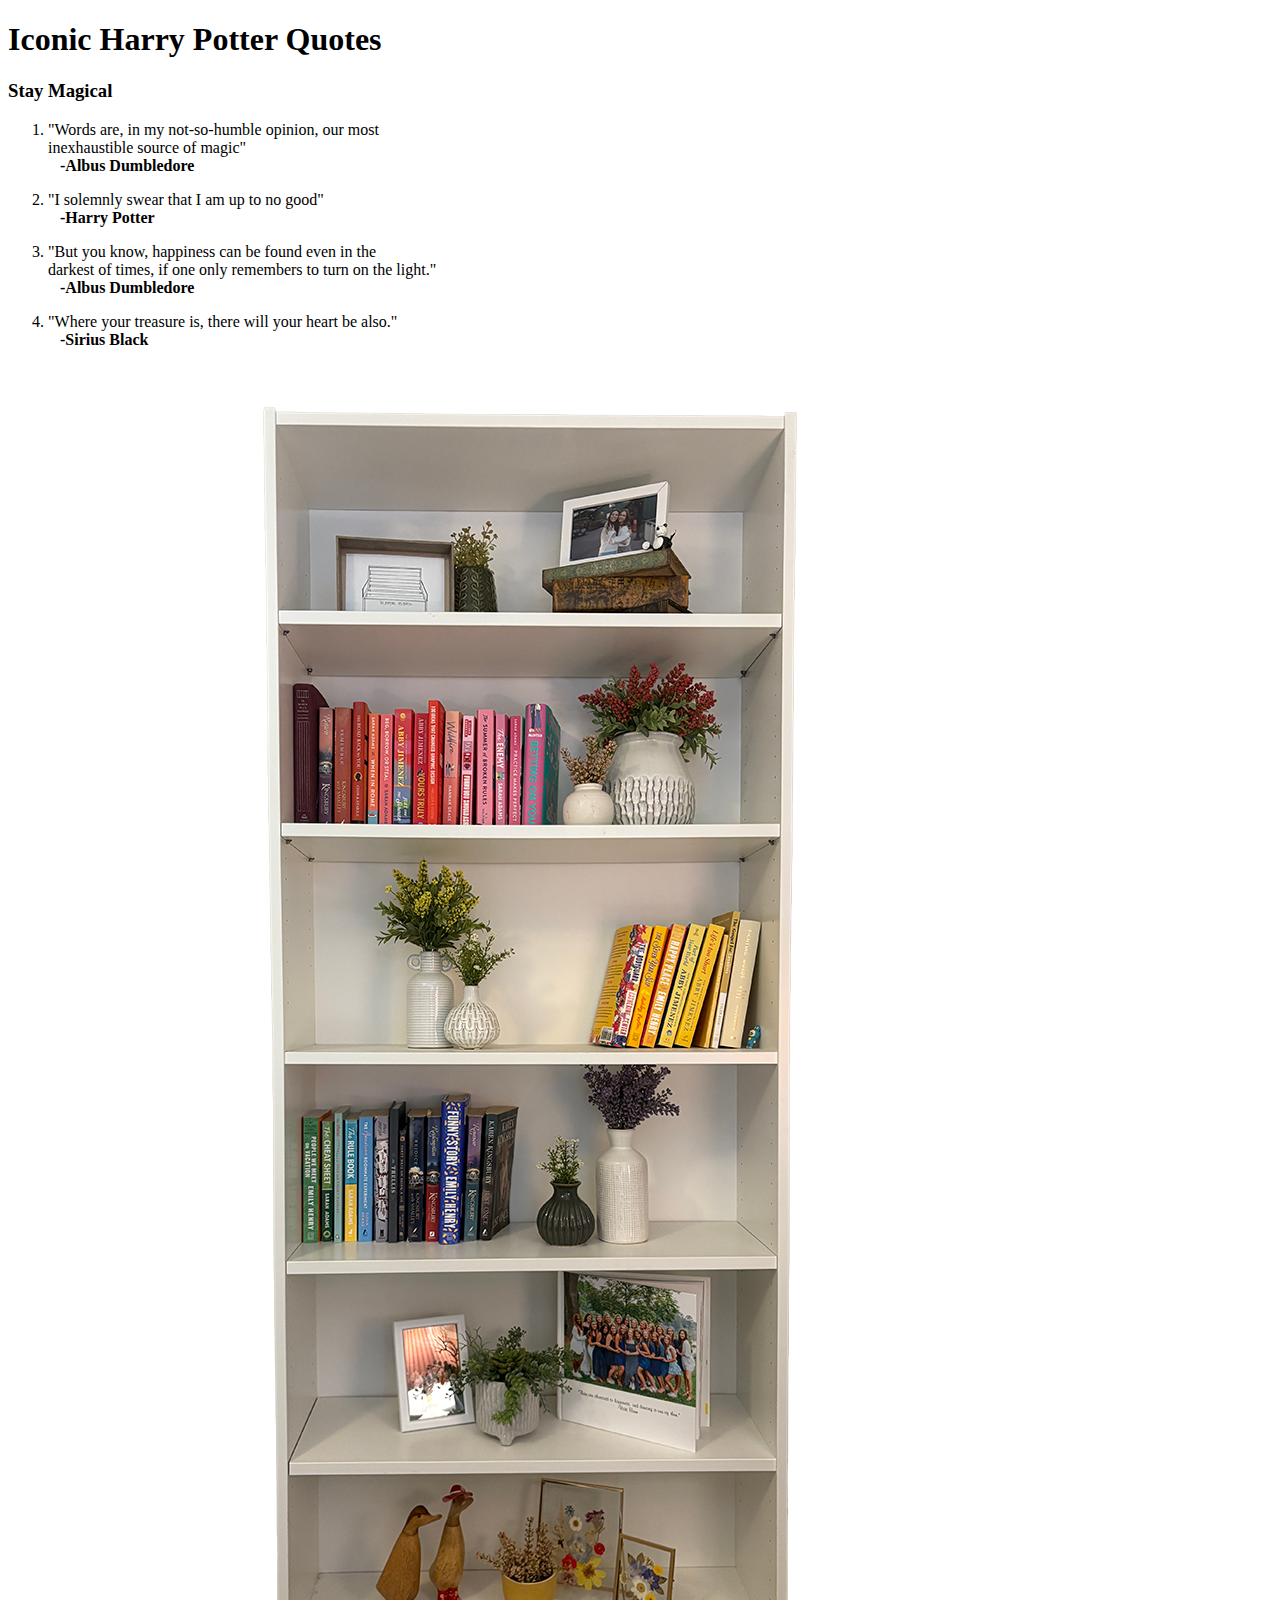
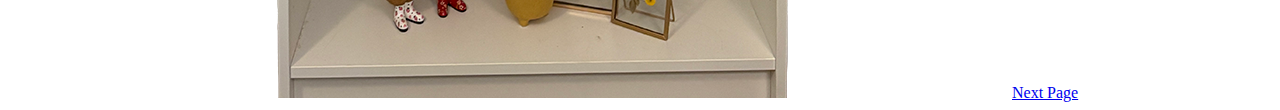
<file: index.html>
<!DOCTYPE html>
<html lang="en">
    <head>
        <title>Harry Potter Quotes</title>
    </head>

    <h1>Iconic Harry Potter Quotes</h1>
    <h3><div class="h3">Stay Magical</div></h3>
    <body>
        <p>
    <ol>
        <div class="bodytext">
            <li>"Words are, in my not-so-humble opinion, our most <br>inexhaustible source of magic"<br>
        &nbsp;&nbsp;&nbsp;<b>-Albus Dumbledore</b></p>
        <p><li>"I solemnly swear that I am up to no good"<br>
        &nbsp;&nbsp;&nbsp;<b>-Harry Potter</b></p>
        <p><li>"But you know, happiness can be found even in the <br>darkest of times, if one only remembers to turn on the light."<br>
        &nbsp;&nbsp;&nbsp;<b>-Albus Dumbledore</b></p>
        <p><li>"Where your treasure is, there will your heart be also."<br>
        &nbsp;&nbsp;&nbsp;<b>-Sirius Black</b></p>
        </div>
    </ol>

    <img src="assets/images/bookshelf.png" alt"="image of a bookshelf">
        
    </body>
    <a href="index2.html">Next Page</a>
</html>
</file>
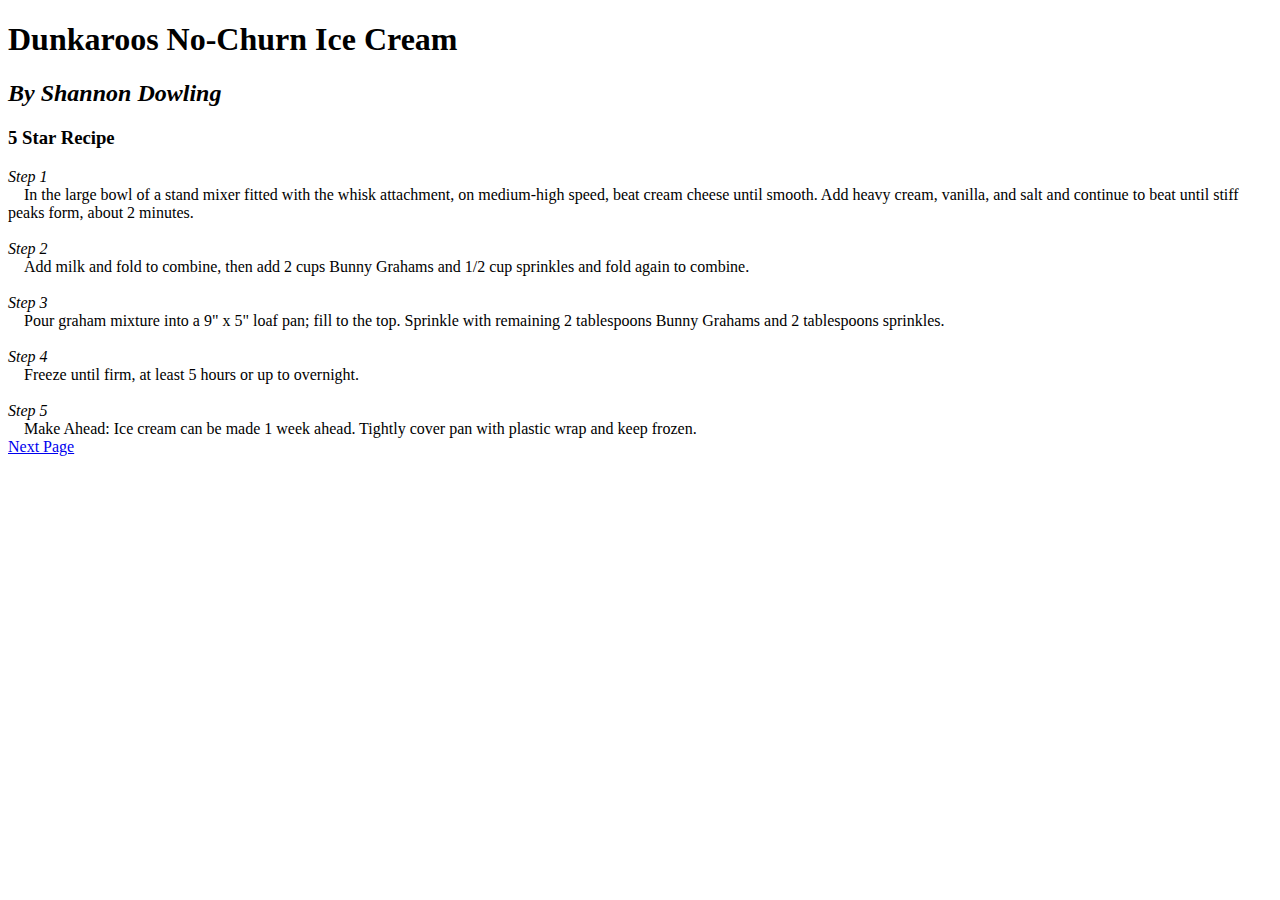
<file: index2.html>
<!DOCTYPE html>
<html lang="en">
    <head>

        <title>Dessert Recipes</title>
        <link rel="stylesheet" href="assets/css/styles2.css">
    </head>
    <h1>Dunkaroos No-Churn Ice Cream</h1>
    <h2><em>By Shannon Dowling</em></h2>
    <h3>5 Star Recipe</h3>
    <body>
        <p>
            <div class="bodytext">
            <em>Step 1</em> <br>&nbsp;&nbsp;&nbsp;&nbsp;In the large bowl of a stand mixer fitted with the whisk attachment, on medium-high speed, beat cream cheese until smooth. Add heavy cream, vanilla, and salt and continue to beat until stiff peaks form, about 2 minutes.
            
            <br><br><em>Step 2</em><br>&nbsp;&nbsp;&nbsp;&nbsp;Add milk and fold to combine, then add 2 cups Bunny Grahams and 1/2 cup sprinkles and fold again to combine.
            
            <br><br><em>Step 3</em><br>&nbsp;&nbsp;&nbsp;&nbsp;Pour graham mixture into a 9" x 5" loaf pan; fill to the top. Sprinkle with remaining 2 tablespoons Bunny Grahams and 2 tablespoons sprinkles.
            
            <br><br><em>Step 4</em><br> &nbsp;&nbsp;&nbsp;&nbsp;Freeze until firm, at least 5 hours or up to overnight. 
            
            <br><br><em>Step 5</em><br>&nbsp;&nbsp;&nbsp;&nbsp;Make Ahead: Ice cream can be made 1 week ahead. Tightly cover pan with plastic wrap and keep frozen.
            </div>
        </p>
    </body>
    <div class="pagelink"><a href="index4.html">Next Page</a> </div>
</html>
</file>
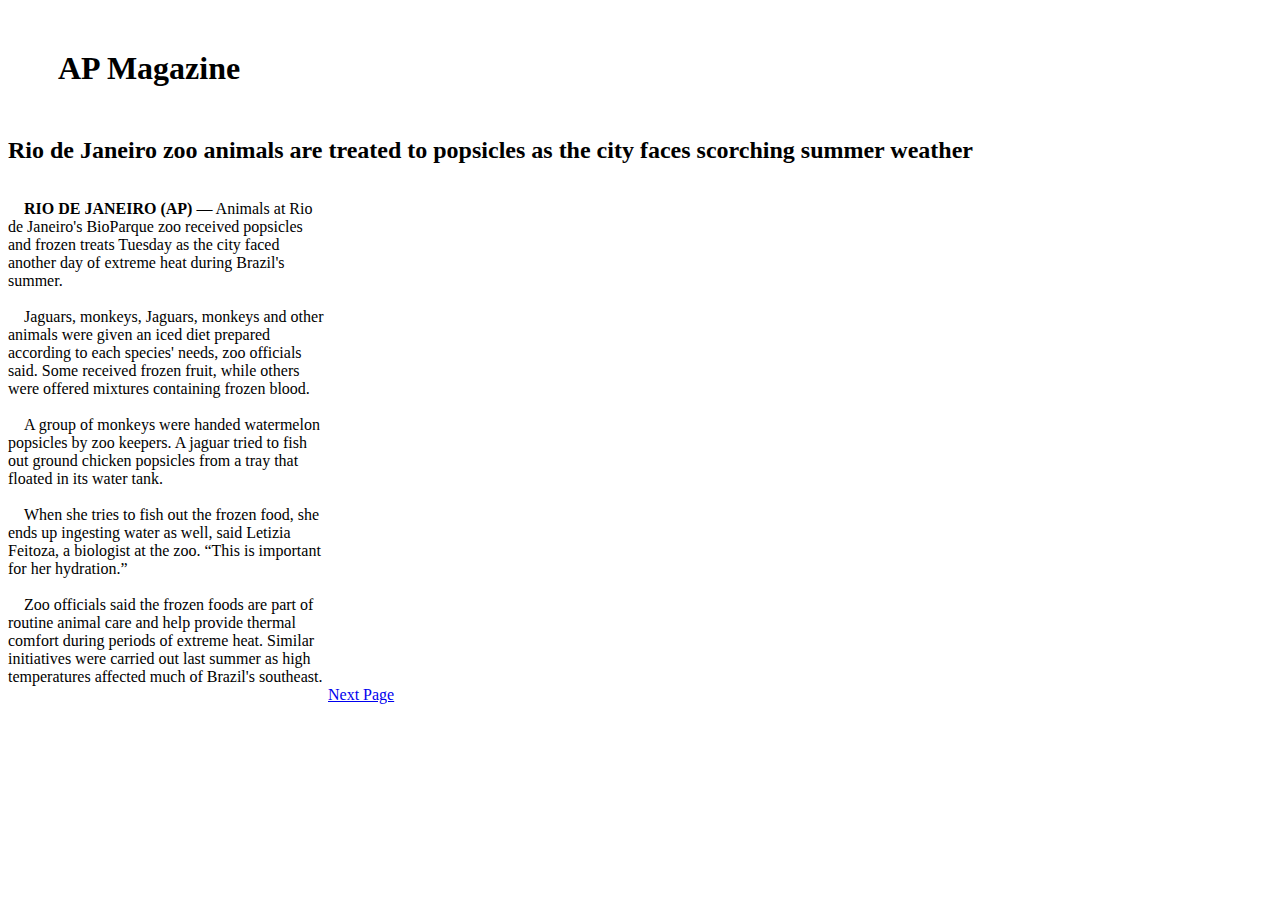
<file: index3.html>
<!DOCTYPE html>
<html lang="en">
    <head>
        <title>Zoo</title>
        <link rel="stylesheet" href="assets/css/styles3.css">
    </head>
    <h1><div class="header1"> AP Magazine </div></h1>
    <h2>Rio de Janeiro zoo animals are treated to popsicles as the city faces scorching summer weather</h2>
    <body>
        <div class="bodytext">
        <p>&nbsp;&nbsp;&nbsp;&nbsp;<b>RIO DE JANEIRO (AP)</b> — Animals at Rio de Janeiro's BioParque zoo received popsicles and frozen treats Tuesday as the city faced another day of extreme heat during Brazil's summer. <br><br>

            &nbsp;&nbsp;&nbsp;&nbsp;Jaguars, monkeys, Jaguars, monkeys and other animals were given an iced diet prepared according to each species' needs, zoo officials said. Some received frozen fruit, while others were offered mixtures containing frozen blood.<br><br>
            
            &nbsp;&nbsp;&nbsp;&nbsp;A group of monkeys were handed watermelon popsicles by zoo keepers. A jaguar tried to fish out ground chicken popsicles from a tray that floated in its water tank.<br><br>
            
            &nbsp;&nbsp;&nbsp;&nbsp;When she tries to fish out the frozen food, she ends up ingesting water as well, said Letizia Feitoza, a biologist at the zoo. “This is important for her hydration.”<br><br>
            
            &nbsp;&nbsp;&nbsp;&nbsp;Zoo officials said the frozen foods are part of routine animal care and help provide thermal comfort during periods of extreme heat. Similar initiatives were carried out last summer as high temperatures affected much of Brazil's southeast.<br> &nbsp;&nbsp;&nbsp;&nbsp;</p>
        </div>
    </body>
    <a href="index4.html">Next Page</a>
</html>
</file>
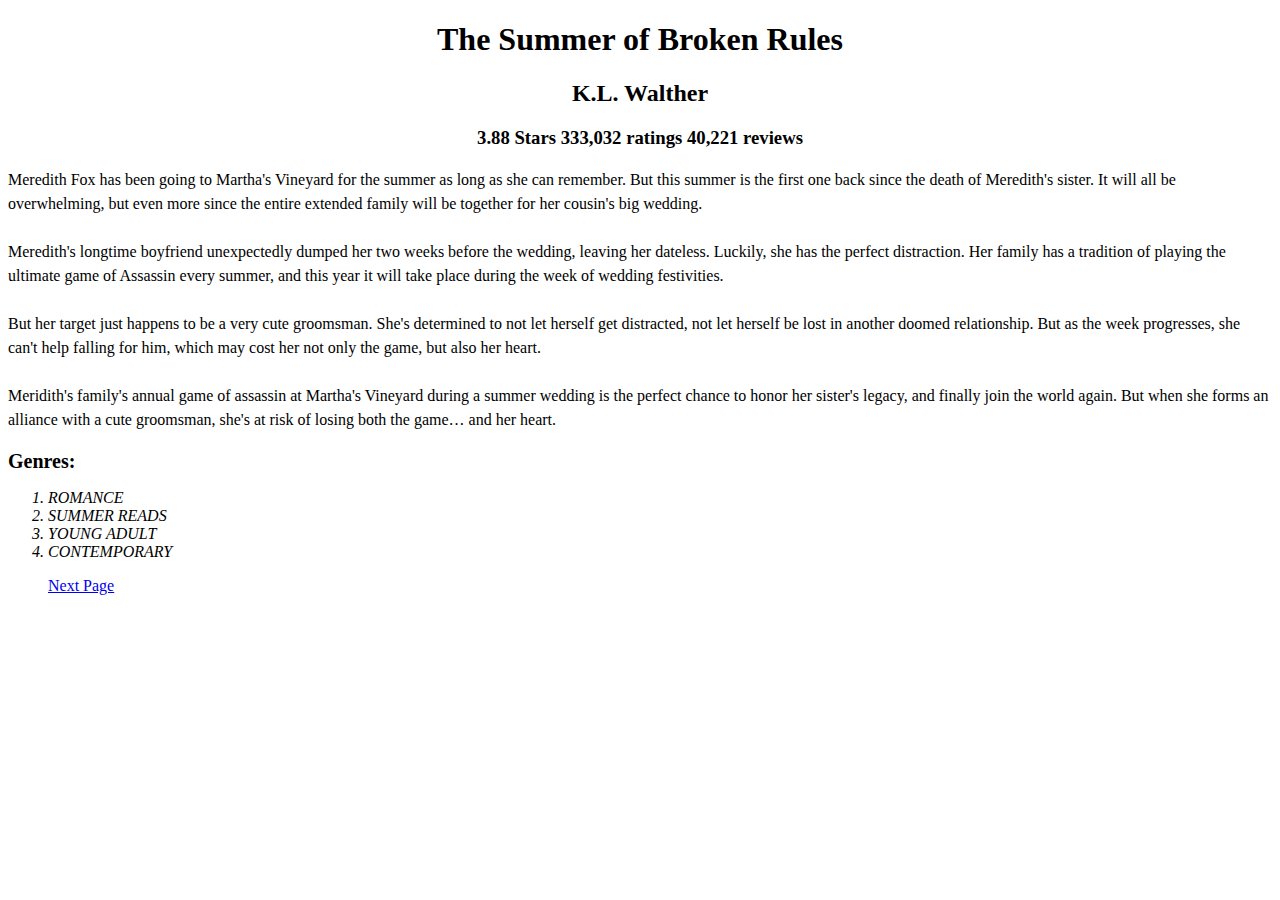
<file: index4.html>
<!DOCTYPE html>
<html lang="en">
    <head>
        <title>The Summer of Broken Rules</title>
        <link rel="stylesheet" href="assets/css/styles4.css">
    </head>
         <h1><div class="h1">The Summer of Broken Rules</div></h1>
         <h2><div class="h2">K.L. Walther</div></h2>
         <h3><div class="h3">3.88 Stars 333,032 ratings 40,221 reviews</div></h3>
    <body>
       <p><div class="bodytext">
            <div class="paragraph1">
             Meredith Fox has been going to Martha's Vineyard for the summer as long as she can remember. But this summer is the first one back since the death of Meredith's sister. It will all be overwhelming, but even more since the entire extended family will be together for her cousin's big wedding.</div>
        
            <div class="paragraph2">
            <br>Meredith's longtime boyfriend unexpectedly dumped her two weeks before the wedding, leaving her dateless. Luckily, she has the perfect distraction. Her family has a tradition of playing the ultimate game of Assassin every summer, and this year it will take place during the week of wedding festivities.</div>

            <div class="paragraph3">
            <br>But her target just happens to be a very cute groomsman. She's determined to not let herself get distracted, not let herself be lost in another doomed relationship. But as the week progresses, she can't help falling for him, which may cost her not only the game, but also her heart.</div>
        
            <div class="paragraph4">
            <br>Meridith's family's annual game of assassin at Martha's Vineyard during a summer wedding is the perfect chance to honor her sister's legacy, and finally join the world again. But when she forms an alliance with a cute groomsman, she's at risk of losing both the game… and her heart.</div>

            </div>

            <div class="paragraph5">
            <br><div class="listhead">Genres:</div><ol>
                <div class="list">

                <li>Romance</li>
                <li>Summer Reads</li>
                <li>Young Adult</li>
                <li>Contemporary</li>

            </div>

         </p> 
    </body>

    <a href="index5.html">Next Page</a>

</html>
</file>
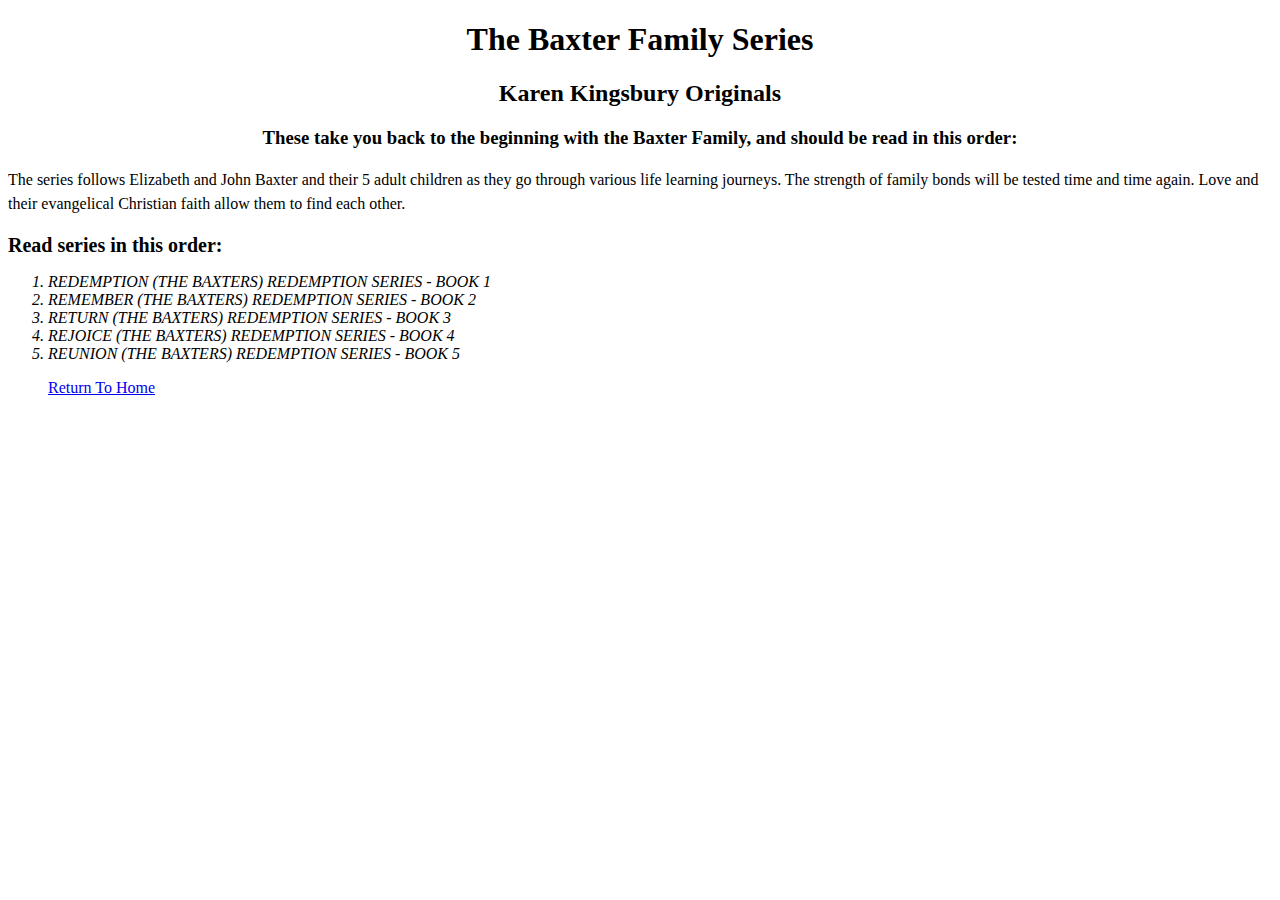
<file: index5.html>
<!DOCTYPE html>
<html lang="en">
    <head>
        <title>The Baxter Family Series</title>
        <link rel="stylesheet" href="assets/css/styles5.css">
    </head>
         <h1><div class="h1">The Baxter Family Series</div></h1>
         <h2><div class="h2">Karen Kingsbury Originals</div></h2>
         <h3><div class="h3">These take you back to the beginning with the Baxter Family, and should be read in this order:</div></h3>
    <body>
       <p><div class="bodytext">
            <div class="paragraph1">
                The series follows Elizabeth and John Baxter and their 5 adult children as they go through various life learning journeys. The strength of family bonds will be tested time and time again. Love and their evangelical Christian faith allow them to find each other.</div>

            </div>

            <br><div class="listhead">
                <b>Read series in this order:</b>
            </div>
            <ol>
                <div class="list">

                <li>Redemption (The Baxters) Redemption Series - Book 1</li>
                <li>Remember (The Baxters) Redemption Series - Book 2</li>
                <li>Return (The Baxters) Redemption Series - Book 3</li>
                <li>Rejoice (The Baxters) Redemption Series - Book 4</li>
                <li>Reunion (The Baxters) Redemption Series - Book 5</li>

            </div>

         </p> 
    </body>

    <a href="index.html">Return To Home</a>

</html>
</file>
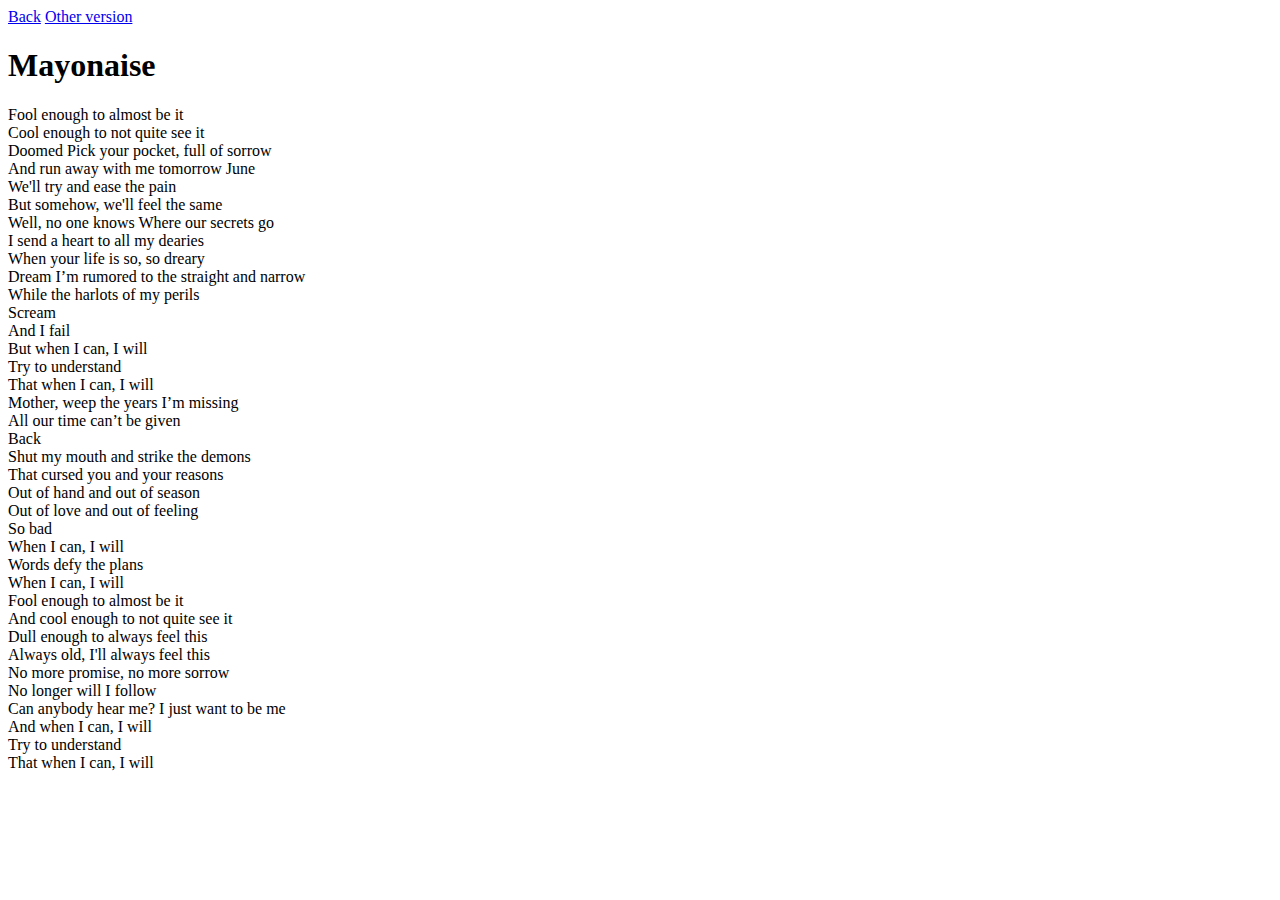
<file: exercises/song.html>
<!DOCTYPE html>
<html>
  <head>
    <meta charset="utf-8" />
    <meta name="viewport" content="width=device-width, initial-scale=1" />
    <title>Top 10</title>
    <link rel="icon" type="image/png" href="images/icon.png"/>
  </head>
  <body>
    <a href="../index.html">Back</a> 
    <a href="song2.html">Other version</a> 
    <h1>Mayonaise</h1>
    <div>Fool enough to almost be it<br>
    Cool enough to not quite see it<br>
    Doomed Pick your pocket, full of sorrow<br>
    And run away with me tomorrow June<br>
    We'll try and ease the pain<br>
    But somehow, we'll feel the same<br>
    Well, no one knows Where our secrets go<br>
    I send a heart to all my dearies<br>
    When your life is so, so dreary<br>
    Dream I’m rumored to the straight and narrow<br>
    While the harlots of my perils<br>
    Scream<br>
    And I fail<br>
    But when I can, I will<br>
    Try to understand<br>
    That when I can, I will<br>
    Mother, weep the years I’m missing<br>
    All our time can’t be given<br>
    Back<br>
    Shut my mouth and strike the demons<br>
    That cursed you and your reasons<br>
    Out of hand and out of season<br>
    Out of love and out of feeling<br>
    So bad<br>
    When I can, I will<br>
    Words defy the plans<br>
    When I can, I will<br>
    Fool enough to almost be it<br>
    And cool enough to not quite see it<br>
    Dull enough to always feel this<br>
    Always old, I'll always feel this<br>
    No more promise, no more sorrow<br>
    No longer will I follow<br>
    Can anybody hear me? I just want to be me <br>
    And when I can, I will<br>
    Try to understand<br>
    That when I can, I will</div>
  </body>
</html>
</file>
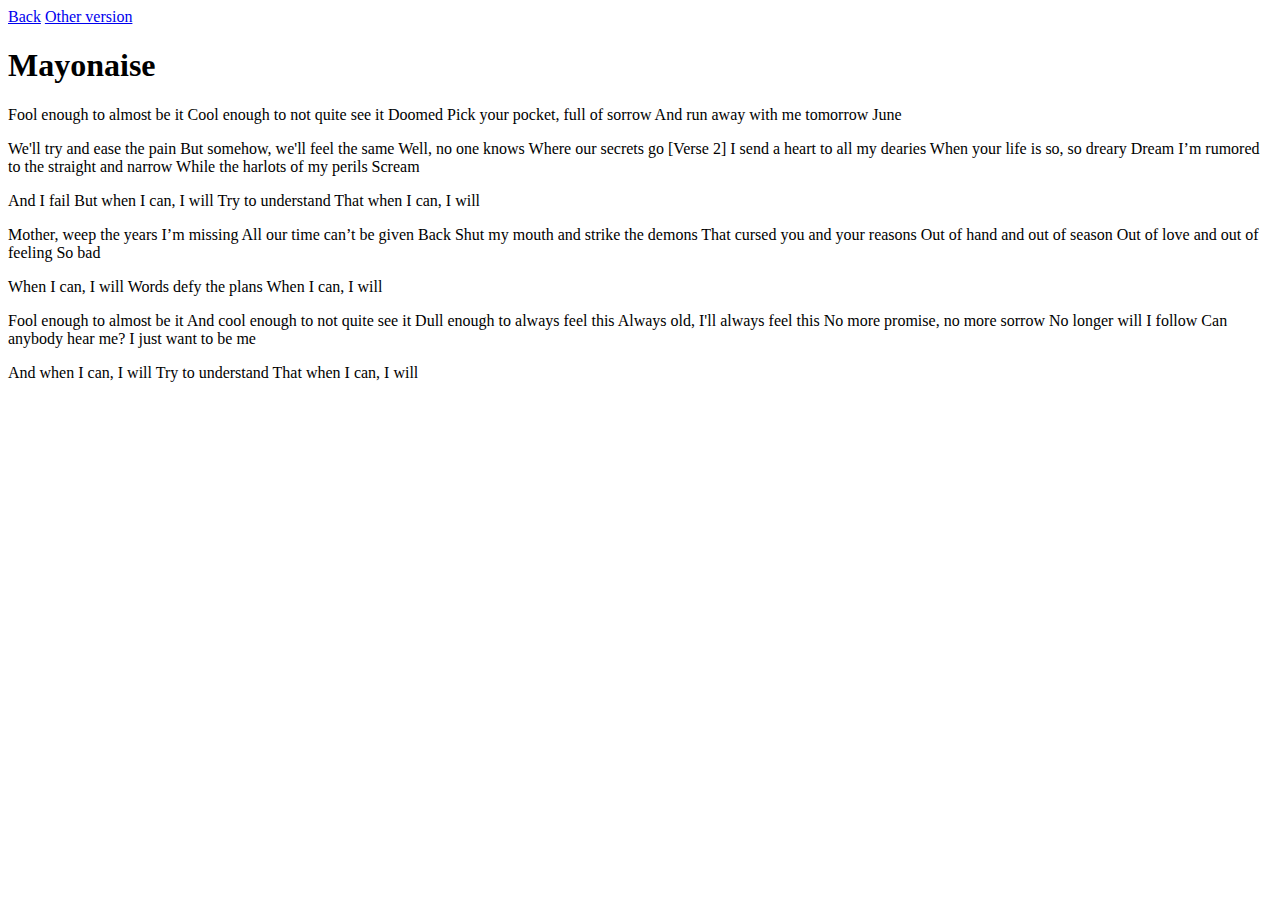
<file: exercises/song2.html>
<!DOCTYPE html>
<html>
  <head>
    <meta charset="utf-8" />
    <meta name="viewport" content="width=device-width, initial-scale=1" />
    <title>Top 10</title>
    <link rel="icon" type="image/png" href="images/icon.png"/>
  </head>
  <body>
    <a href="../index.html">Back</a> 
    <a href="song2.html">Other version</a> 
    <h1>Mayonaise</h1>
    <div>
      <p>Fool enough to almost be it Cool enough to not quite see it Doomed Pick your pocket, full of sorrow And run away with me tomorrow June</p> 
      <p>We'll try and ease the pain But somehow, we'll feel the same Well, no one knows Where our secrets go [Verse 2] I send a heart to all my dearies When your life is so, so dreary Dream I’m rumored to the straight and narrow While the harlots of my perils Scream</p> 
      <p>And I fail But when I can, I will Try to understand That when I can, I will</p> 
      <p>Mother, weep the years I’m missing All our time can’t be given Back Shut my mouth and strike the demons That cursed you and your reasons Out of hand and out of season Out of love and out of feeling So bad</p> 
      <p>When I can, I will Words defy the plans When I can, I will</p> 
      <p>Fool enough to almost be it And cool enough to not quite see it Dull enough to always feel this Always old, I'll always feel this No more promise, no more sorrow No longer will I follow Can anybody hear me? I just want to be me</p> 
      <p>And when I can, I will Try to understand That when I can, I will</p>
    </div>
  </body>
</html>
</file>
<file: assets/css/styles2.css>
.bodytext{
    display: inline-block;
    position: relative;
    float: right;
}
</file>
<file: assets/css/styles3.css>
.bodytext{
    display: inline-block;
    position: relative;
    height: 45%;
    width: 25%;
}

.header1{
    margin: 50px;
}
</file>
<file: assets/css/styles4.css>
.listhead{
    font-weight: 700;
    font-size: 20px;
}

.list{
    font-style: italic;
    text-transform: uppercase;
}

.h1{
    text-align: center;
}

.h2{
    text-align: center;
}

.h3{
    text-align: center;
    letter-spacing: 7%;
}

.bodytext{
    font-family: Georgia, 'Times New Roman', Times, serif;
    line-height: 150%;
}
</file>
<file: assets/css/styles5.css>
.listhead{
    font-weight: 700;
    font-size: 20px;
}

.list{
    font-style: italic;
    text-transform: uppercase;
}

.h1{
    text-align: center;
}

.h2{
    text-align: center;
}

.h3{
    text-align: center;
    letter-spacing: 7%;
}

.bodytext{
    font-family: Georgia, 'Times New Roman', Times, serif;
    line-height: 150%;
}
</file>
